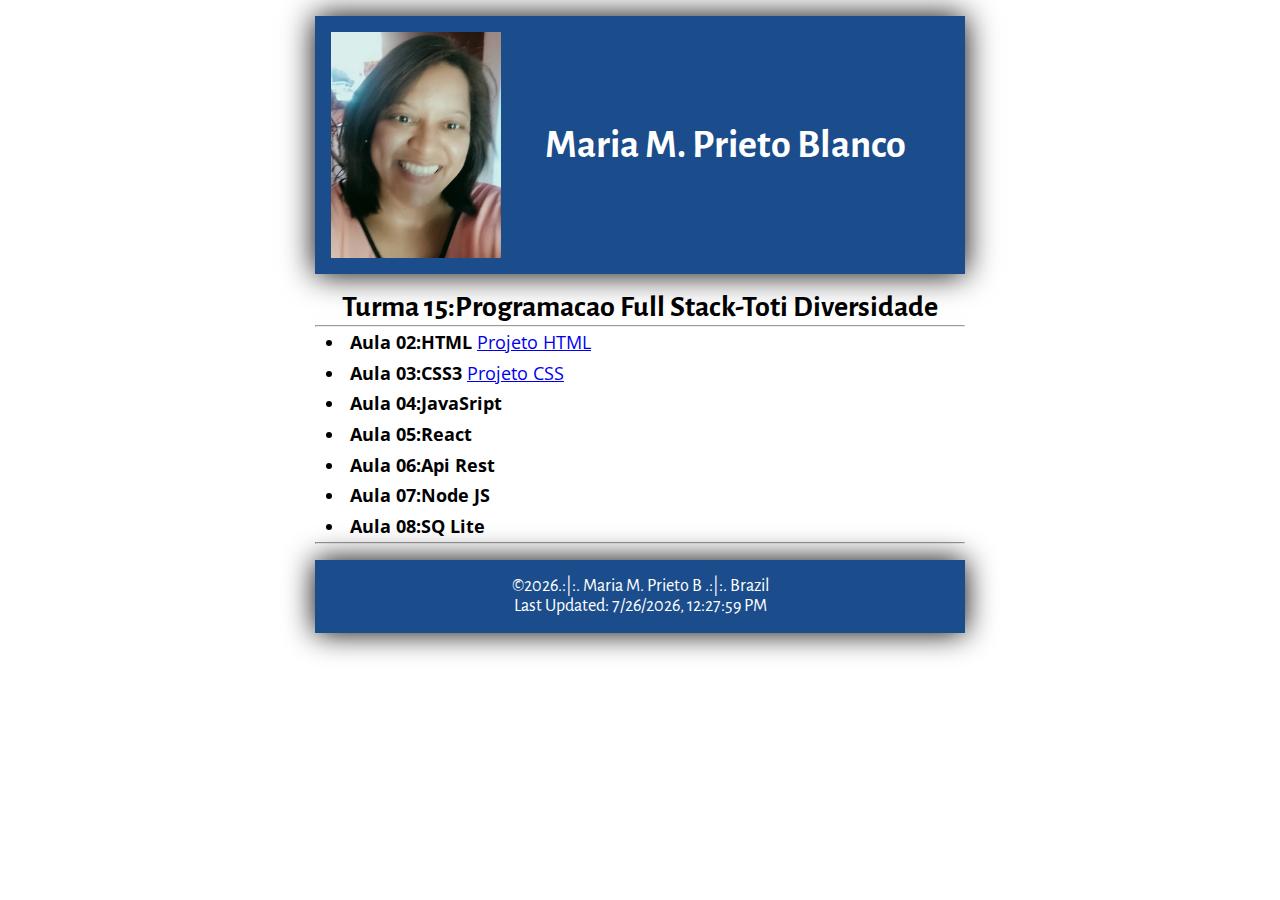
<file: index.html>
<!DOCTYPE html>
<html lang="en">

<head>
    <meta charset="UTF-8">
    <meta name="viewport" content="width=device-width, initial-scale=1.0">
    <title>Maria M. Prieto B</title>
    <meta name="description"
        content="Este site contém os detalhes de cada um dos projetos exigidos pela sala de aula" />
    <link rel="stylesheet" href="css/normalize.css">
    <link rel="stylesheet" href="css/style.css">
    <link rel="stylesheet" href="css/medium.css">

    
</head>

<body>
    <header>
        <img src="images/Maria.jpg" alt="Personal Picture" />
        <h1> Maria M. Prieto Blanco</h1>
   
    </header>
    <main>
        <h2>Turma 15:Programacao Full Stack-Toti Diversidade</h2>
        <hr>
        <ul>
            <li><strong>Aula 02:HTML </strong><a href="aula01_html/index.html">Projeto HTML</a></li>
            <li><strong>Aula 03:CSS3 </strong><a href="aula02_css/index.html">Projeto CSS</a></li>
            <li><strong>Aula 04:JavaSript </strong><a href="#"></a></li>
            <li><strong>Aula 05:React </strong><a href="#"></a></li>
            <li><strong>Aula 06:Api Rest </strong><a href="#"></a></li>
            <li><strong>Aula 07:Node JS </strong><a href="#"></a></li>
            <li><strong>Aula 08:SQ Lite </strong> <a href="#"></a></li>
        
        </ul>
        <hr>
        
    </main>
    <footer>

        &copy;<span id="currentyear"></span>.:|:. Maria M. Prieto B .:|:. Brazil <br>
        Last Updated: <span id="lastupdated"></span>
    </footer>
    <script src="js/currentdate.js"></script>
</body>

</html>
</file>
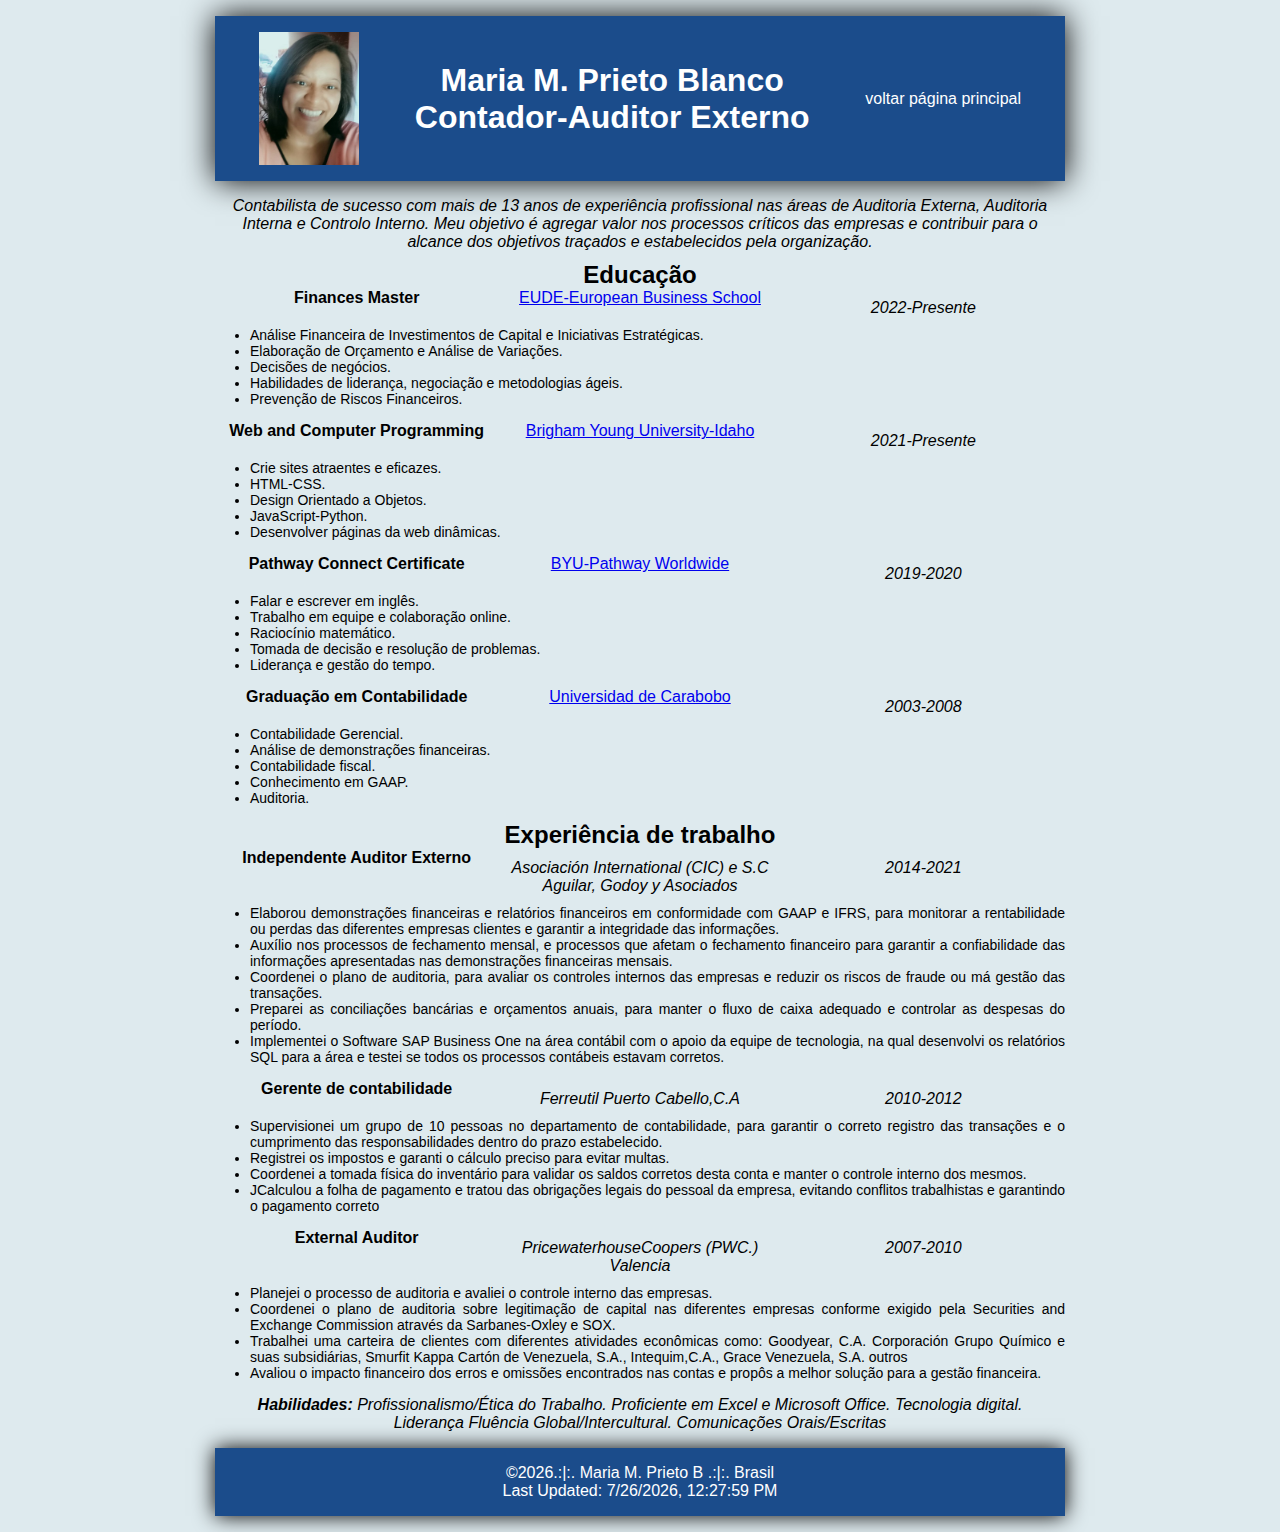
<file: aula01_html/index.html>
<!DOCTYPE html>
<html lang="en">

<head>
    <meta charset="UTF-8">
    <meta name="viewport" content="width=device-width, initial-scale=1.0">
    <title>Maria M. Prieto B</title>
    <meta name="description"
        content="Portfolio Maria Prieto" />
    <link rel="stylesheet" href="css/style.css">
    
</head>

<body>
    <header>
        <div><img src="images/Maria.jpg" alt="Personal Picture" />
        <h1> Maria M. Prieto Blanco <br>
        Contador-Auditor Externo</h1>
        <span class="link_voltar"><a href="https://mariamprieto.github.io/Project01/">voltar página principal</a></span>
    </div>
    
    </header>
    <main>
        
            <p>Contabilista de sucesso com mais de 13 anos de experiência profissional nas áreas de Auditoria Externa, Auditoria
            Interna e Controlo Interno. Meu objetivo é agregar valor nos processos críticos das empresas e contribuir para o alcance
            dos objetivos traçados e estabelecidos pela organização.</p>
            

            <h2 id="educação">Educação</h2>
        <section>
            <div>           
        <h3>Finances Master</h3>
      <a href="https://www.eude.es/"> EUDE-European Business School</a>
      <p>2022-Presente</p>
      </div>
      <ul>
          <li>Análise Financeira de Investimentos de Capital e Iniciativas Estratégicas.</li>
          <li>Elaboração de Orçamento e Análise de Variações.</li>
          <li>Decisões de negócios.</li>
          <li>Habilidades de liderança, negociação e metodologias ágeis.</li>
          <li>Prevenção de Riscos Financeiros.</li>
      </ul>
    
   <div>
            
            <h3>Web and Computer Programming</h3>
            <a href="https://www.byui.edu/online"> Brigham Young University-Idaho</a>
            <p>2021-Presente</p>
            </div>
            <ul>
                <li>Crie sites atraentes e eficazes.</li>
                <li>HTML-CSS.</li>
                <li>Design Orientado a Objetos.</li>
                <li>JavaScript-Python.</li>
                <li>Desenvolver páginas da web dinâmicas.</li>
            </ul>
            
            <div>
            
                <h3>Pathway Connect Certificate</h3>
                <a href="https://www.byupathway.org/pathwayconnect"> BYU-Pathway Worldwide</a>
                <p>2019-2020</p>
                </div>
                <ul>
                    <li>Falar e escrever em inglês.</li>
                    <li>Trabalho em equipe e colaboração online.</li>
                    <li>Raciocínio matemático.</li>
                    <li>Tomada de decisão e resolução de problemas.</li>
                    <li>Liderança e gestão do tempo.</li>
                </ul>
            
            <div>
            
                <h3>Graduação em Contabilidade</h3>
                <a href="https://faces.uc.edu.ve/"> Universidad de Carabobo</a>
                <p>2003-2008</p>
            </div>

                <ul>
                    <li>Contabilidade Gerencial.</li>
                    <li>Análise de demonstrações financeiras.</li>
                    <li>Contabilidade fiscal.</li>
                    <li>Conhecimento em GAAP.</li>
                    <li>Auditoria.</li>
                </ul>
            </div>
        </section>

        <h2 id="experiência">Experiência de trabalho</h2>
        <section>
            <div>
                <h3>Independente Auditor Externo</h3>
                <p> Asociación International (CIC) e S.C Aguilar, Godoy y Asociados</p>
                <p>2014-2021</p>
            </div>
            <ul>
                <li>Elaborou demonstrações financeiras e relatórios financeiros em conformidade com GAAP e IFRS, para monitorar a
                rentabilidade ou perdas das diferentes empresas clientes e garantir a integridade das informações.</li>
                <li>Auxílio nos processos de fechamento mensal, e processos que afetam o fechamento financeiro para garantir a
                confiabilidade das informações apresentadas nas demonstrações financeiras mensais.</li>
                <li>Coordenei o plano de auditoria, para avaliar os controles internos das empresas e reduzir os riscos de fraude ou má
                gestão das transações.</li>
                <li>Preparei as conciliações bancárias e orçamentos anuais, para manter o fluxo de caixa adequado e controlar as despesas do
                período.</li>
                <li>Implementei o Software SAP Business One na área contábil com o apoio da equipe de tecnologia, na qual desenvolvi os
                relatórios SQL para a área e testei se todos os processos contábeis estavam corretos.</li>
            </ul>
        
            <div>
        
                <h3>Gerente de contabilidade</h3>
                <p> Ferreutil Puerto Cabello,C.A</p>
                <p>2010-2012</p>
            </div>
            <ul>
                <li>Supervisionei um grupo de 10 pessoas no departamento de contabilidade, para garantir o correto registro das transações e
                o cumprimento das responsabilidades dentro do prazo estabelecido.</li>
                <li>Registrei os impostos e garanti o cálculo preciso para evitar multas.</li>
                <li>Coordenei a tomada física do inventário para validar os saldos corretos desta conta e manter o controle interno dos
                mesmos.</li>
                <li>JCalculou a folha de pagamento e tratou das obrigações legais do pessoal da empresa, evitando conflitos trabalhistas e
                garantindo o pagamento correto</li>
                
            </ul>
        
            <div>
        
                <h3>External Auditor</h3>
                <p> PricewaterhouseCoopers (PWC.) Valencia</p>
                <p>2007-2010</p>
            </div>
            <ul>
                <li>Planejei o processo de auditoria e avaliei o controle interno das empresas.</li>
                <li>Coordenei o plano de auditoria sobre legitimação de capital nas diferentes empresas conforme exigido pela Securities and
                Exchange Commission através da Sarbanes-Oxley e SOX.</li>
                <li>Trabalhei uma carteira de clientes com diferentes atividades econômicas como: Goodyear, C.A. Corporación Grupo Químico e
                suas subsidiárias, Smurfit Kappa Cartón de Venezuela, S.A., Intequim,C.A., Grace Venezuela, S.A. outros</li>
                <li>Avaliou o impacto financeiro dos erros e omissões encontrados nas contas e propôs a melhor solução para a gestão
                financeira.</li>
                
            </ul>
        
        </section>

       
           <p id="habilidades">
            <strong>Habilidades:</strong>
            Profissionalismo/Ética do Trabalho.
            Proficiente em Excel e Microsoft Office.
            Tecnologia digital.
            Liderança
            Fluência Global/Intercultural.
            Comunicações Orais/Escritas

           </p>
       
    </main>
    <footer>

        &copy;<span id="currentyear"></span>.:|:. Maria M. Prieto B .:|:. Brasil <br>
        Last Updated: <span id="lastupdated"></span>
    </footer>
    <script src="js/currentdate.js"></script>
</body>

</html>
</file>
<file: css/style.css>
@import url("https://fonts.googleapis.com/css2?family=Alegreya+Sans:wght@700&display=swap");
@import url("https://fonts.googleapis.com/css2?family=Open+Sans:wght@300&display=swap");

:root {
    --heading-font: "Alegreya Sans", sans-serif;
    --ul-font: "Open Sans", sans-serif;
}

* {
    margin: 0;
    padding: 0;
    box-sizing: border-box;
}


header,
main,
footer {
    max-width: 650px;
    margin: 0 auto;
}

header {
    margin: 1rem auto;
    padding: 1rem;
    background-color: rgb(27, 76, 139);
    color: white;
    display: grid;
    align-items: center;
    grid-template-columns: 170px 1fr;
    box-shadow: 0 0 30px black;
}

header img {
    width: 100px;
    height: auto;
}

header h1 {
    text-align: center;
    font-family: var(--heading-font);
    font-size: 20px;

}




main h2 {
    text-align: center;
    font-family: var(--heading-font);
    font-size: 15px;
}

main ul li {
    font-family: var(--ul-font);
    font-size: 10px;
    padding: 5px;
    margin-left: 30px;
}

main p {
    font-family: var(--ul-font);
    font-size: 8px;
    margin: 10px;
    font-style: italic;

}

footer {

    margin: 1rem auto;
    padding: 1rem;
    background-color: rgb(27, 76, 139);
    box-shadow: 0 0 20px black;
    text-align: center;
    color: white;
    font-size: 10px;
    font-family: var(--heading-font);
}
</file>
<file: css/medium.css>
@media screen and (min-width: 32.5em){
header h1 {
    
    font-size: 40px;

}
main h2 {
    font-size: 30px;
}
header img {
    width: 170px;
    
}

main ul li {
    font-size: 18px;
}

main p {
    
    font-size: 15px;}

footer {

    box-shadow: 0 0 30px black;
    
    font-size: 18px;
    
}

}
</file>
<file: aula01_html/css/style.css>
* {
    margin: 0;
    padding: 0;
    box-sizing: border-box;
    
}

body{
    background-color: #deeaee;
    
}
header,
main,
footer {
    max-width: 850px;
    margin: 0 auto;
}

header{
    background-color: rgb(27, 76, 139);
    box-shadow: 0 0 30px black;

}
header div {
    margin: 1rem auto;
    padding: 1rem;
    color: white;
    display: flex;
    justify-content: space-around;
    align-items: center;
    
}

header img {
    width: 100px;
    height: auto;
}

header h1 {
    text-align: center;
    font-family: 'Franklin Gothic Medium', sans-serif;
}

main h2 {
    text-align: center;
    font-family: -apple-system, sans-serif;

}

h3,
p,
a {

    font-family: -apple-system,  sans-serif;
    font-size: 16px;
}


main p {
    font-family: -apple-system, sans-serif;
    margin: 10px;
    font-style: italic;
    text-align: center;

}

footer {

    margin: 1rem auto;
    padding: 1rem;
    background-color: rgb(27, 76, 139);
    box-shadow: 0 0 20px black;
    text-align: center;
    color: white;
    font-family: 'Franklin Gothic Medium',
    sans-serif;
}

section div {
    
    display: grid;
    grid-template-columns: 1fr 1fr 1fr;
    align-content: center;
    justify-items: center;
}

ul{margin-bottom: 15px;
margin-left: 35px;}
ul li {
    font-family: -apple-system,sans-serif;
    font-size: 14px;
    text-align: justify;
    

}

header a{
    text-decoration: none;
    color:white;
    
}
</file>
